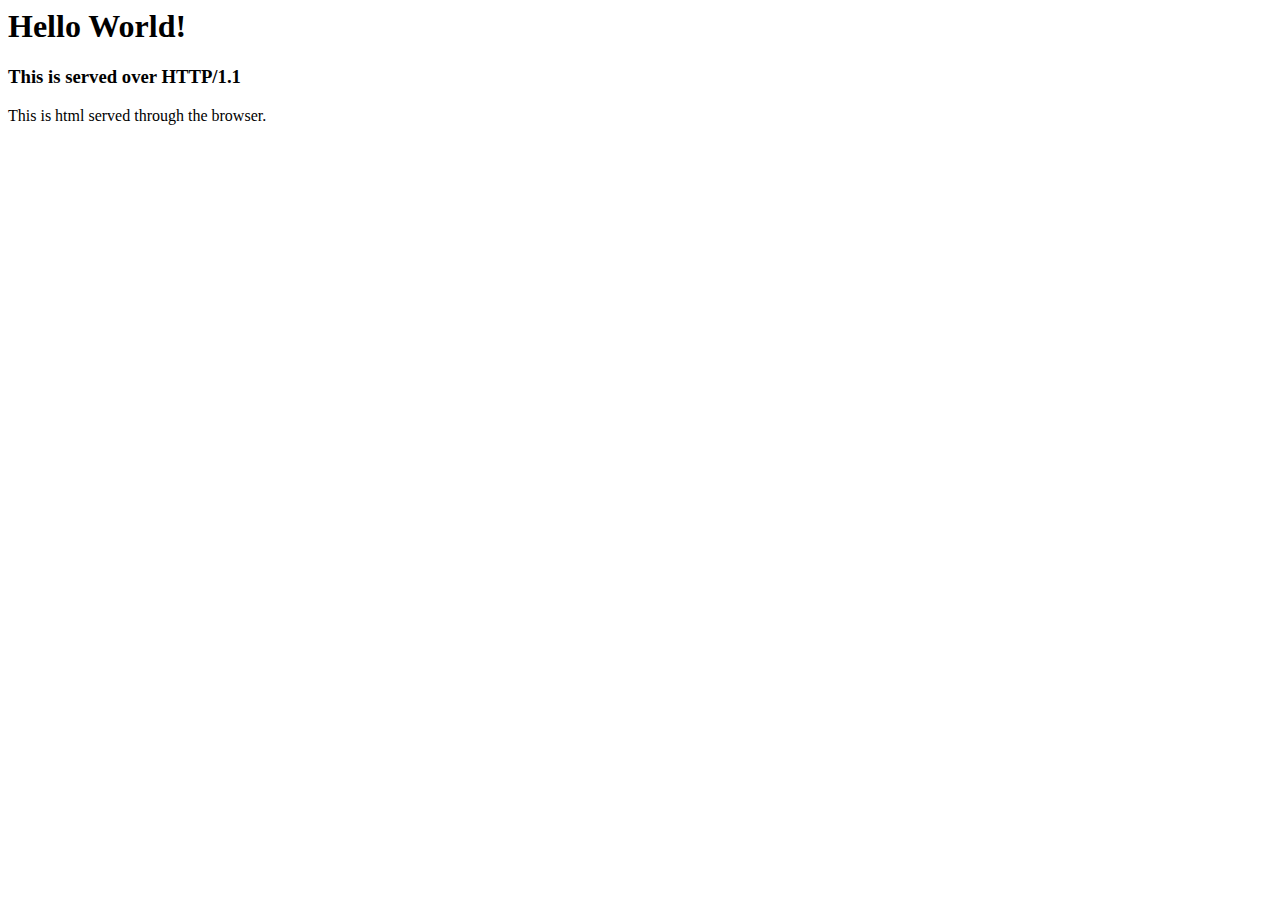
<file: resources/helloworld/helloworld.html>
<html>
    <body>
        <div>
            <h1>Hello World!</h1>
            <h3>This is served over HTTP/1.1</h3>
            <p>This is html served through the browser.</p>
        </div>
    </body>
</html>
</html>
</file>
